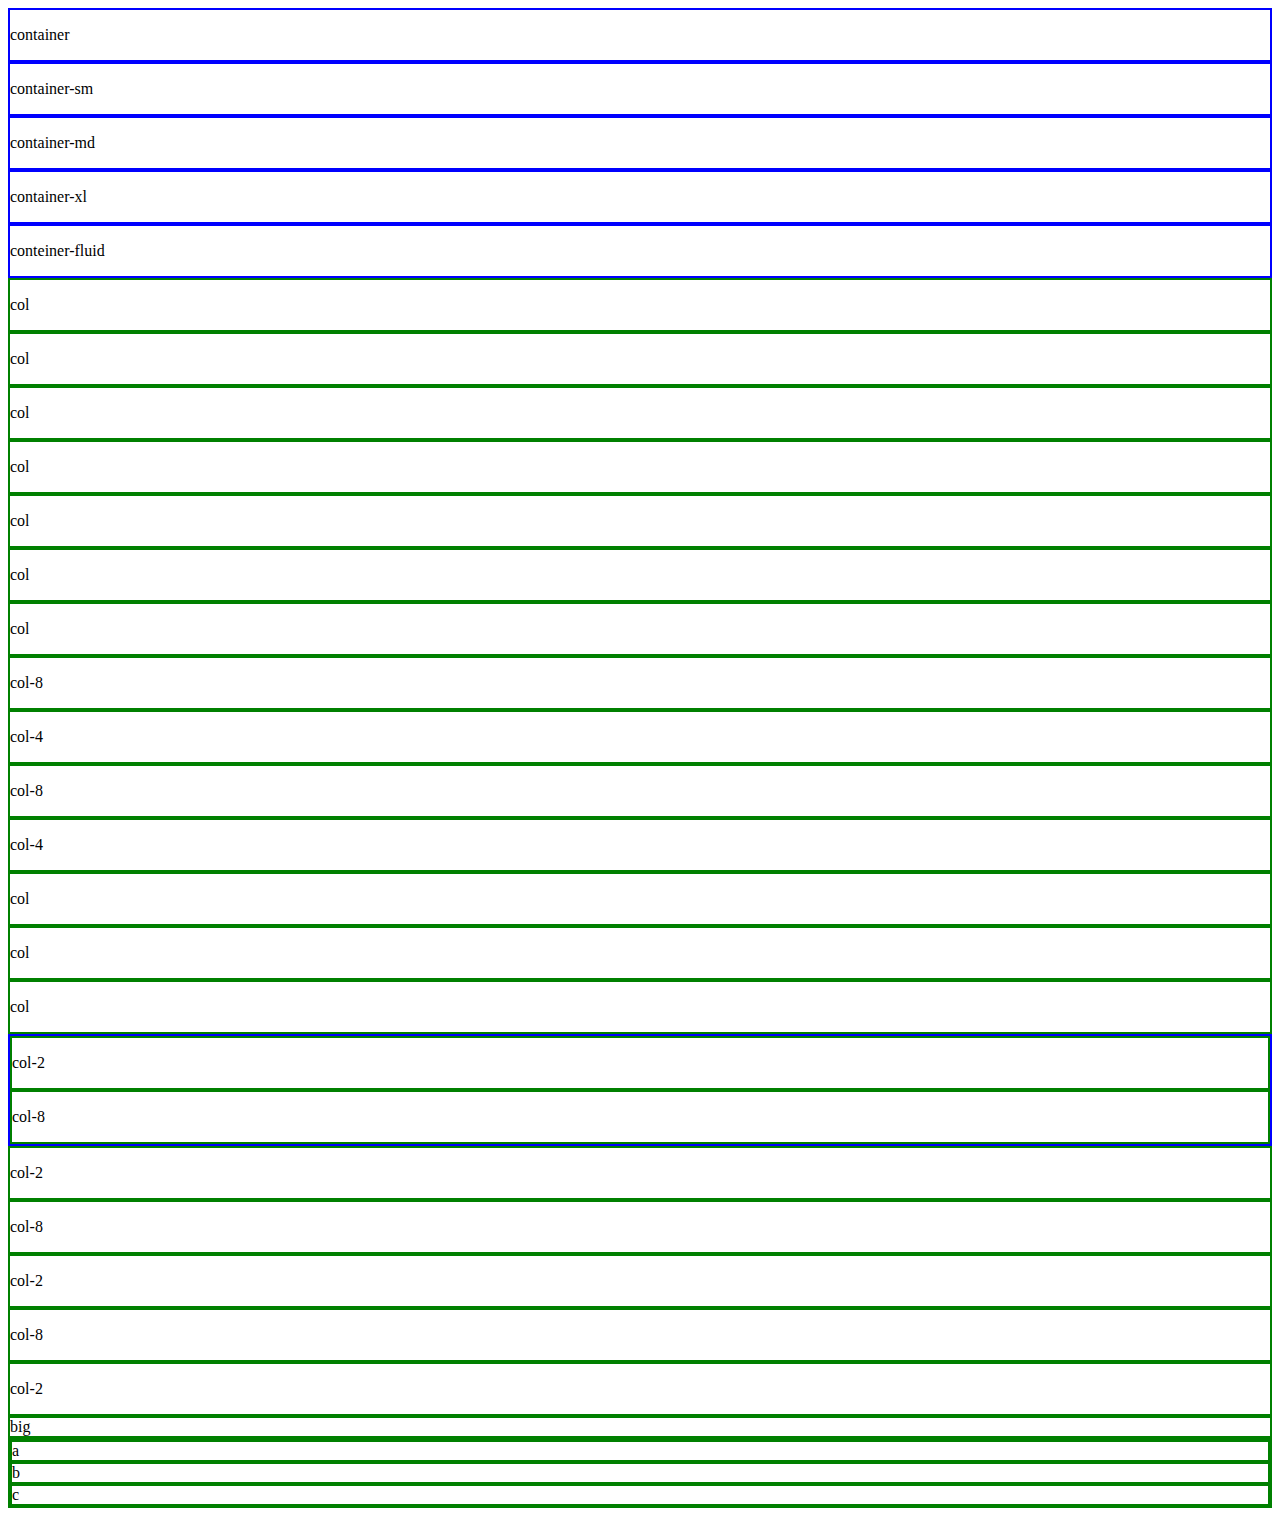
<file: assets/pages/conceptos.html>
<!DOCTYPE html>
<html lang="en">
<head>
    <meta charset="UTF-8">
    <meta name="viewport" content="width=device-width, initial-scale=1.0">
    <!-- Bootstrap style -->
    <link href="https://cdn.jsdelivr.net/npm/bootstrap@5.3.1/dist/css/bootstrap.min.css" rel="stylesheet" integrity="sha384-4bw+/aepP/YC94hEpVNVgiZdgIC5+VKNBQNGCHeKRQN+PtmoHDEXuppvnDJzQIu9" crossorigin="anonymous">
    <link rel="stylesheet" href="../styles/conceptos.css">
    
    <title>Document</title>
</head>
<body>
      <!-- contenedores -->
    <div class="container box my-2">
        <p>container</p>        
    </div>
    <div class="container-sm box my-2">
        <p>container-sm</p>        
    </div>
    <div class="container-md box my-2">
        <p>container-md</p>        
    </div>
    <div class="container-xl box my-2">
        <p>container-xl</p>        
    </div>
    <div class="container-fluid box my-2">
        <p>conteiner-fluid</p>        
    </div>

    <!-- Contenedores con grid -->
    <section class="container text-center bg-black text-light">  
     <div class="row">
        <div class="col box-col"><p>col</p></div>
        <div class="col box-col"><p>col</p></div>
        <div class="col box-col"><p>col</p></div>
     </div>
     <!-- mt es margin top -->
     <div class="row mt-2" >
        <div class="col box-col"><p>col</p></div>
        <div class="col box-col"><p>col</p></div>
        <div class="col box-col"><p>col</p></div>
        <div class="col box-col"><p>col</p></div>
     </div>
     <div class="row">
        <div class="col-8 box-col"><p>col-8</p></div>
        <div class="col-4 box-col"><p>col-4</p></div>
     </div>
     <div class="row">
        <div class="col-12 col-md-8 box-col"><p>col-8</p></div>
        <div class="col-12 col-md-4 box-col"><p>col-4</p></div>
     </div>
     <div class="row mt-2">
        <div class="col-3 box-col"><p>col</p></div>
        <div class="col-6 box-col"><p>col</p></div>
        <div class="col-3 box-col"><p>col</p></div>
     </div>
     <div class="row justify-content-center mt-2 box">
        <div class="col-10  col-md-2 box-col"><p>col-2</p></div>
        <div class="col-10  col-md-8 box-col"><p>col-8</p></div>
    
    </div>
    <section class="container box-row ">
        <div class="row justify-content-center mt-2 ">
            <div class="col-10  col-md-2 box-col"><p>col-2</p></div>
            <div class="col-10  col-md-8 box-col"><p>col-8</p></div>        
        </div>   
        <section class="container text-center box-section">
            <div class="row box-section  justify-content-center mt-2 ">
                <div class="col-10 align-self-start col-md-2 box-col"><p>col-2</p></div>
                <div class="col-10 align-self-center  col-md-8 box-col"><p>col-8</p></div>        
                <div class="col-10 align-self-end col-md-2 box-col"><p>col-2</p></div>
            </div>     
            
            <section class="container text-center bg-black text-light">
                <div class="row">
                  <div class="col-9 box-col">big</div>
                  <div class="col-3 box-col">
                    <div class="row box-col">a</div>
                    <div class="row box-col">b</div>
                    <div class="row box-col">c</div>
                  </div>
                </div>
              </section>
        </section>             
    </section>
    </section>



    <!-- bootstrap script -->
    <script src="https://cdn.jsdelivr.net/npm/bootstrap@5.3.1/dist/js/bootstrap.bundle.min.js" integrity="sha384-HwwvtgBNo3bZJJLYd8oVXjrBZt8cqVSpeBNS5n7C8IVInixGAoxmnlMuBnhbgrkm" crossorigin="anonymous"></script>
</body>
</html>
</file>
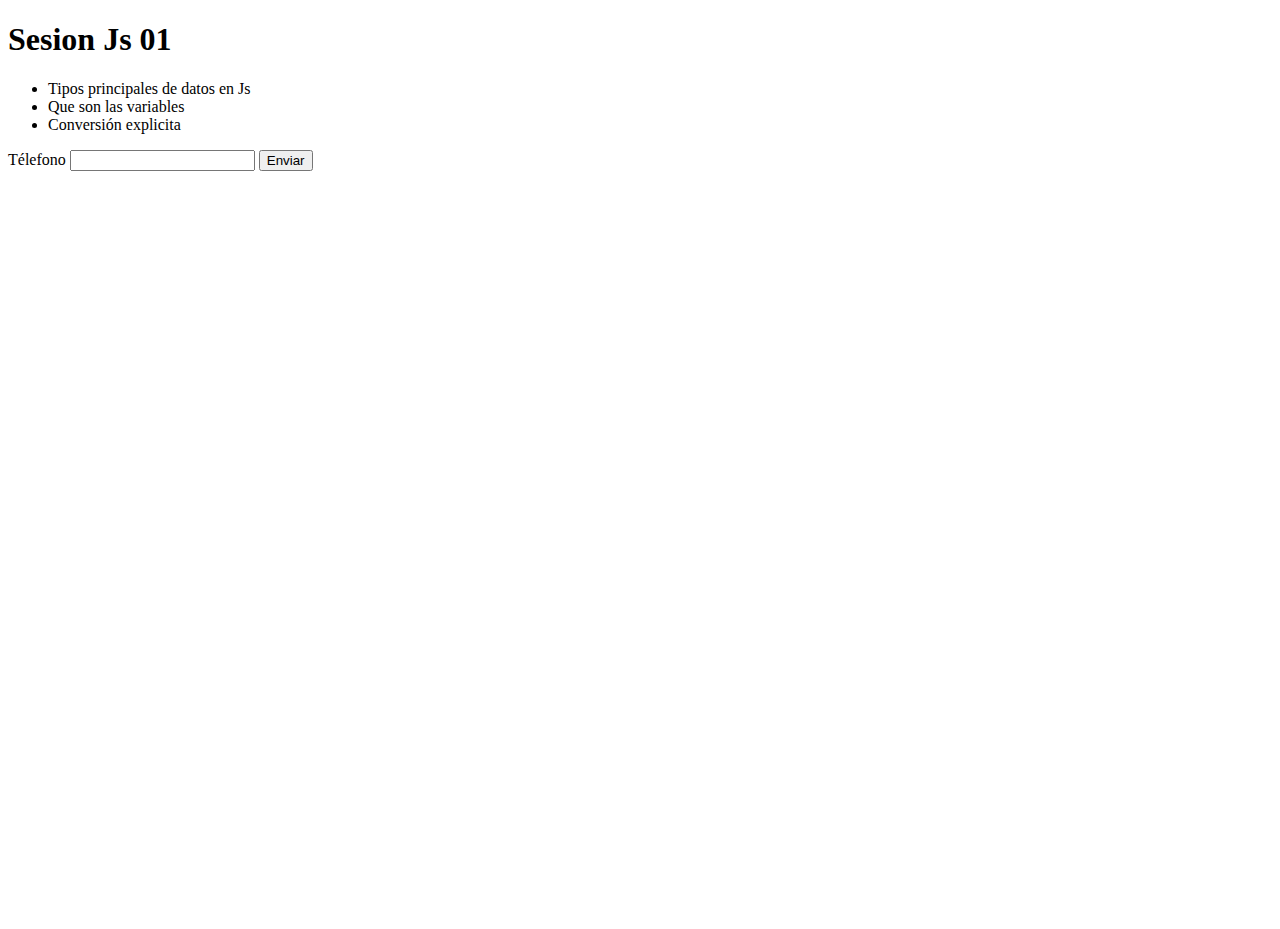
<file: assets/pages/sesion-js/js01.html>
<!DOCTYPE html>
<html lang="en">
<head>
    <meta charset="UTF-8">
    <meta name="viewport" content="width=device-width, initial-scale=1.0">
    <link href="https://cdn.jsdelivr.net/npm/bootstrap@5.3.1/dist/css/bootstrap.min.css" rel="stylesheet" integrity="sha384-4bw+/aepP/YC94hEpVNVgiZdgIC5+VKNBQNGCHeKRQN+PtmoHDEXuppvnDJzQIu9" crossorigin="anonymous">
    <title>Sesion js-01</title>
</head>
<body>
    <main  class="bg-dark text-light" >
      <div class="container" >
        <!-- justify-content-center:justifica vertical -->
        <div class="row justify-content-center align-items-center"  style="height: 100vh;">
            <div class="col-8">
                <h1>Sesion Js 01</h1>
                <ul>  
                 <li>Tipos principales de datos en Js</li>
                 <li>Que son las variables</li>
                 <li>Conversión explicita</li>
                </ul>
                <form action="">
                    <label for="phone">Télefono</label>
                    <input type="tel" pattern="0-9+\-" required>
                    <button  type="submit">Enviar</button>
                </form>
            </div>
        </div>
      </div>
    </main>
    <script src="https://cdn.jsdelivr.net/npm/bootstrap@5.3.1/dist/js/bootstrap.bundle.min.js" integrity="sha384-HwwvtgBNo3bZJJLYd8oVXjrBZt8cqVSpeBNS5n7C8IVInixGAoxmnlMuBnhbgrkm" crossorigin="anonymous"></script>
    <script src="./js01.js"></script>
</body>
</html>
</file>
<file: assets/styles/conceptos.css>
.box{
    border: 2px solid blue;
}


.box-col{
    border: 2px solid green;
}

.box-row{

    
}
</file>
